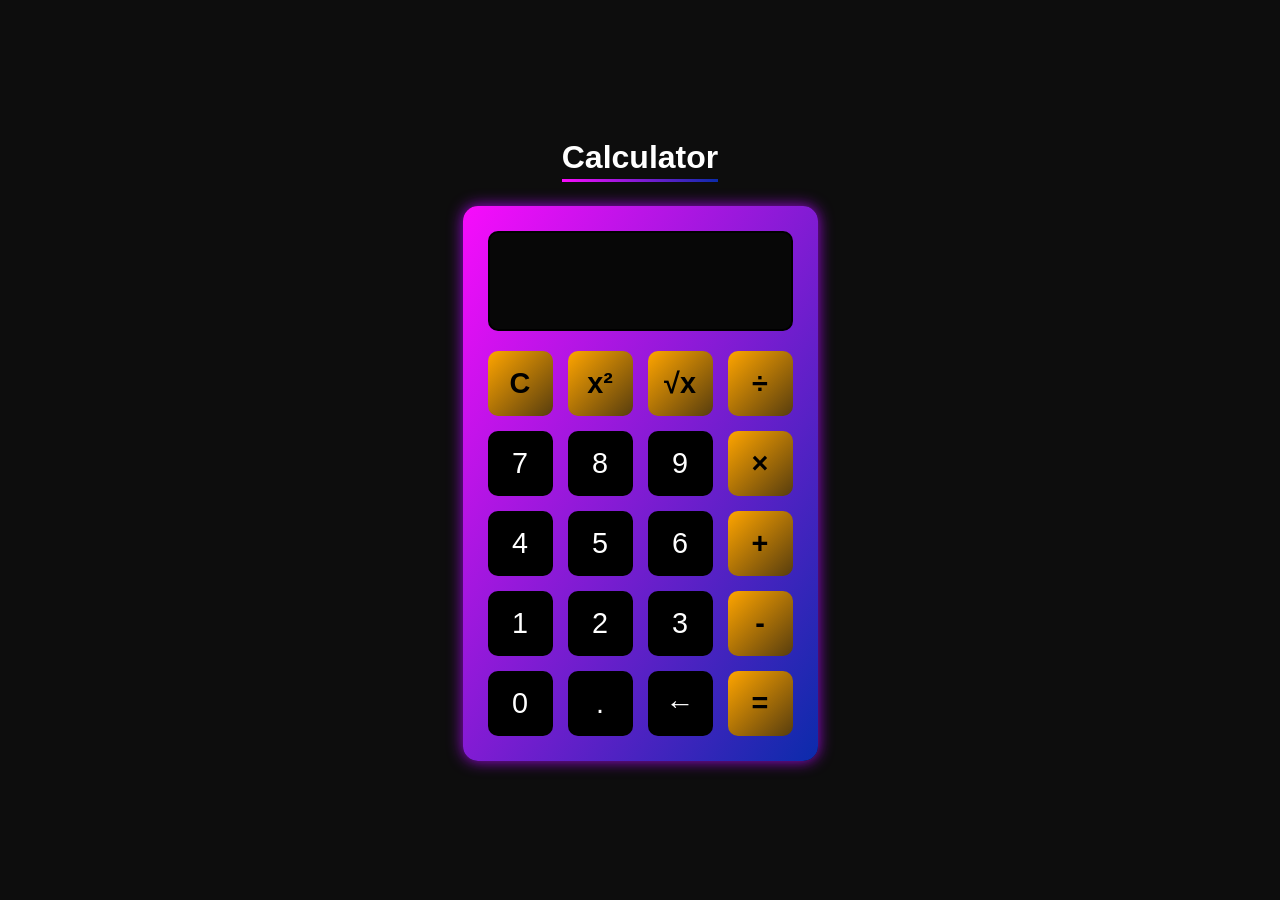
<file: index.html>
<!DOCTYPE html>
<html>
<head>
    <title>Calculator</title>
    <link rel="stylesheet" href="Calc.css">
    <link rel="icon" href="Calc.png">
</head>
<body>
    <h1>Calculator</h1>
    <div id="calcBody">
        <div id="screen"><p id="op">O/P</p></div>
        <div class="keys">
            <button onclick="toScreen('C')" class="ops">C</button>
            <button onclick="toScreen('**2')" class="ops">x²</button>
            <button onclick="toScreen('**0.5')" class="ops">√x</button>
            <button onclick="toScreen('/')" class="ops">÷</button>
            <button onclick="toScreen(7)" class="num">7</button>
            <button onclick="toScreen(8)" class="num">8</button>
            <button onclick="toScreen(9)" class="num">9</button>
            <button onclick="toScreen('*')" class="ops">×</button>
            <button onclick="toScreen(4)" class="num">4</button>
            <button onclick="toScreen(5)" class="num">5</button>
            <button onclick="toScreen(6)" class="num">6</button>
            <button onclick="toScreen('+')" class="ops">+</button>
            <button onclick="toScreen(1)" class="num">1</button>
            <button onclick="toScreen(2)" class="num">2</button>
            <button onclick="toScreen(3)" class="num">3</button>
            <button onclick="toScreen('-')" class="ops">-</button>
            <button onclick="toScreen('0')" class="num">0</button>
            <button onclick="toScreen('.')" class="num">.</button>
            <button onclick="bkspc()" class="num">←</button>
            <button onclick="compute()" class="ops">=</button>
        </div>
    </div>
    <script src="Calc.js"></script>
</body>
</html>
</file>
<file: Calc.css>
* {
    box-sizing: border-box;
    margin: 0;
    padding: 0;
}

body {
    background-color: rgb(13, 13, 13);
    font-family: 'Segoe UI', Tahoma, Geneva, Verdana, sans-serif;
    display: flex;
    flex-direction: column;
    align-items: center;
    justify-content: center;
    min-height: 100vh;
    padding: 20px;
}

h1 {
    color: rgb(255, 255, 255);
    position: relative;
    margin-bottom: 30px;
}

h1::after {
    content: "";
    position: absolute;
    width: 100%;
    height: 3px;
    bottom: -6px;
    left: 0;
    background: linear-gradient(to right, rgb(248, 12, 252), rgb(11, 43, 171));
}

#calcBody {
    width: 100%;
    max-width: 355px;
    padding: 25px;
    display: flex;
    flex-direction: column;
    align-items: center;
    background: linear-gradient(to bottom right, rgb(248, 12, 252), rgb(11, 43, 171));
    border-radius: 15px;
    box-shadow: 0px 0px 15px rgb(157, 9, 221);
    gap: 20px;
}

#screen {
    width: 100%;
    min-height: 100px;
    border: 2px solid black;
    background-color: rgb(7, 7, 7);
    border-radius: 10px;
    color: white;
    display: flex;
    align-items: center;
    justify-content: flex-end;
    padding: 10px 15px;
    overflow-x: auto;
}

#screen p{
    font-size: 1.5em;
    word-break: break-all;
}

.keys {
    display: grid;
    grid-template-columns: repeat(4, 1fr);
    gap: 15px;
    width: 100%;
}

.keys button {
    width: 100%;
    aspect-ratio: 1/1;
    font-size: 1.8em;
    border: none;
    border-radius: 10px;
    cursor: pointer;
}

.keys .num {
    background-color: black;
    color: white;
}

.keys .ops {
    background-image: linear-gradient(to bottom right, orange, rgb(87, 61, 14));
    color: black;
    font-weight: bold;
}

button:active {
    box-shadow: 0px 0px 10px white;
    
}

@media (max-width: 380px) {
    #calcBody {
        padding: 15px;
        gap: 15px;
    }
    .keys {
        gap: 10px;
    }
    .keys button {
        font-size: 1.5em;
    }
    #screen {
        min-height: 60px;
    }
    #screen p {
        font-size: 1.5em;
    }
}
</file>
